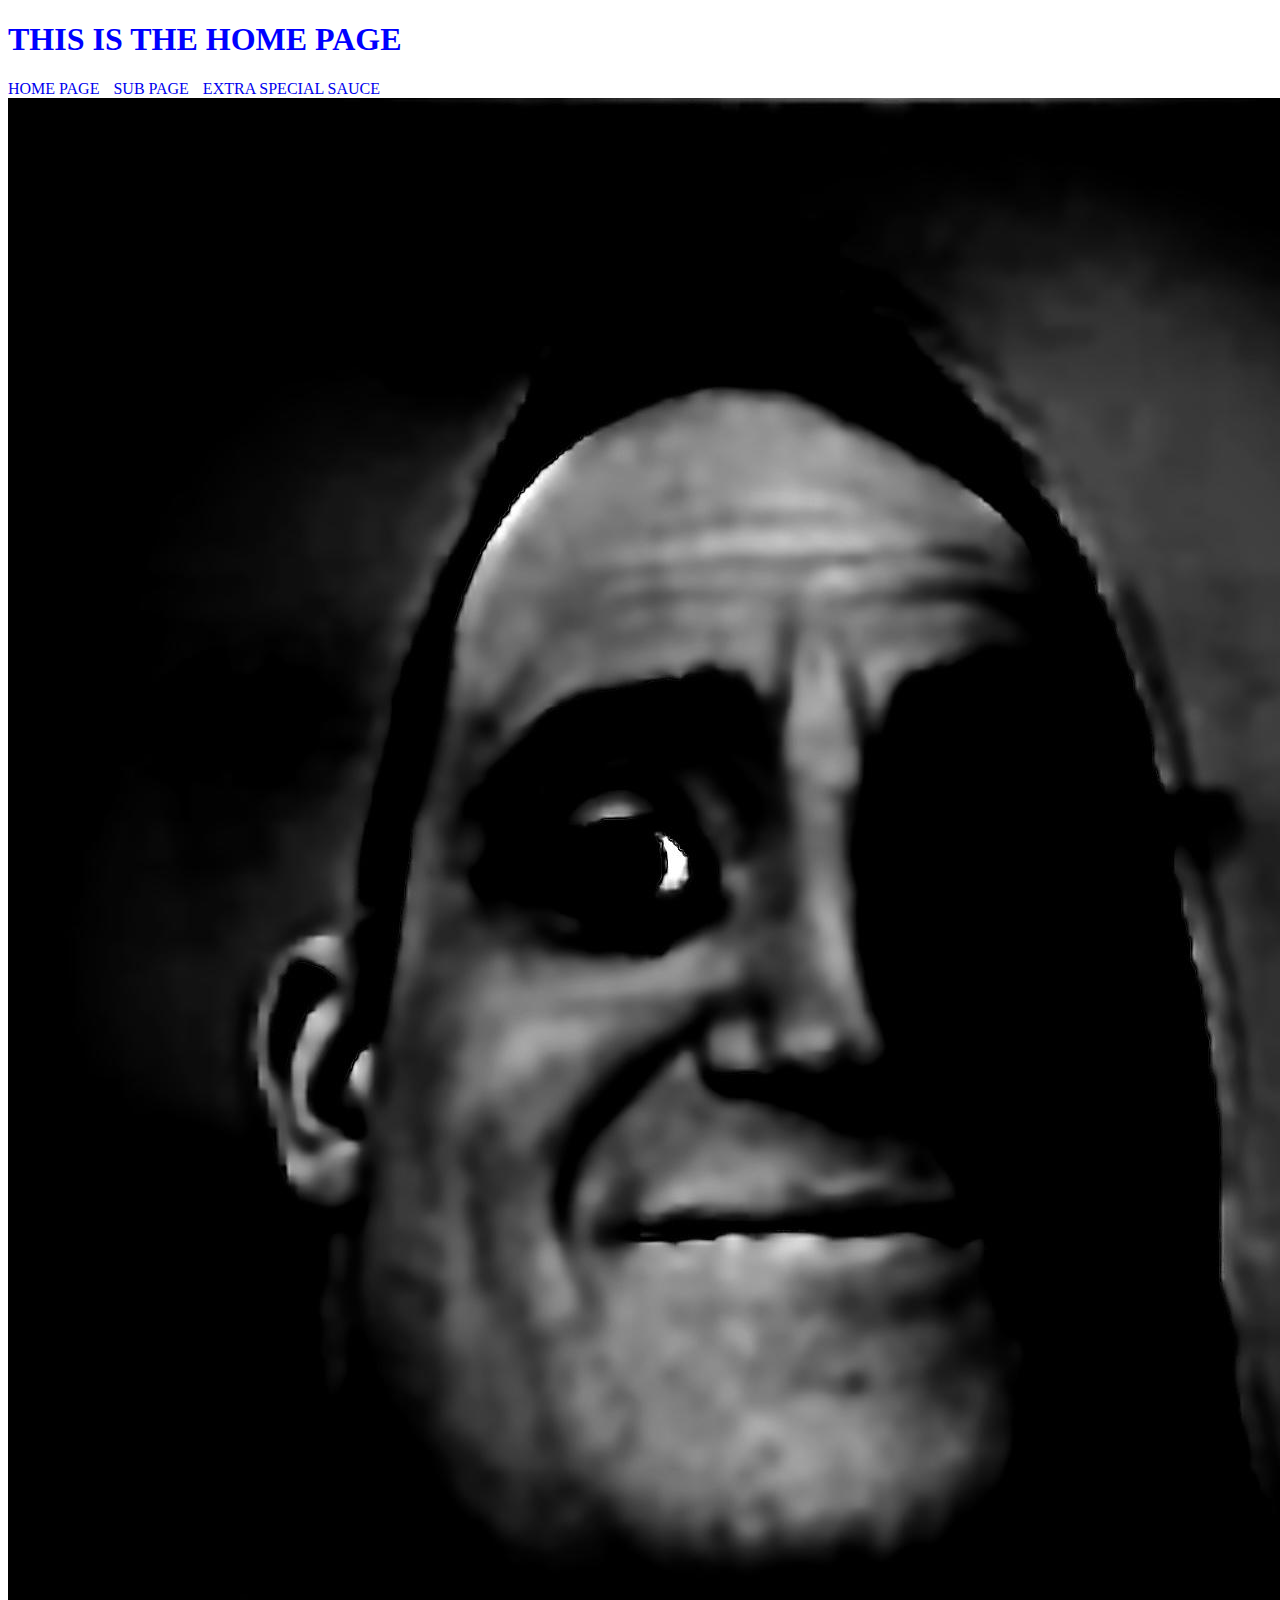
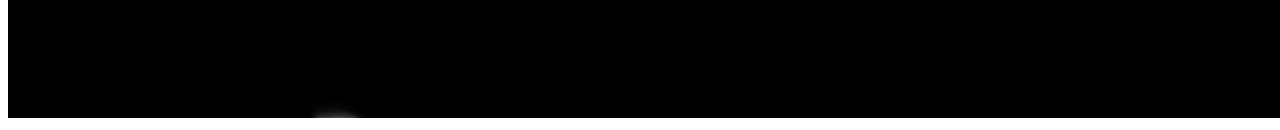
<file: index.html>
<!DOCTYPE html>
<html lang="en">
<head>
    <meta charset="UTF-8">
    <meta http-equiv="X-UA-Compatible" content="IE=edge">
    <meta name="viewport" content="width=device-width, initial-scale=1.0">
    <title>home</title>
    <link rel="stylesheet" href="/style.css">
</head>
<body>
    <h1>THIS IS THE HOME PAGE</h1>
    <a href="/index.html">HOME PAGE</a>
    <a href="/pages/subpage.html">SUB PAGE</a>
    <a href="/extra.html">EXTRA SPECIAL SAUCE</a>
    <img src="/mrincredible.jpg" alt="deep fried mr incredible">
</body>
</html>
</file>
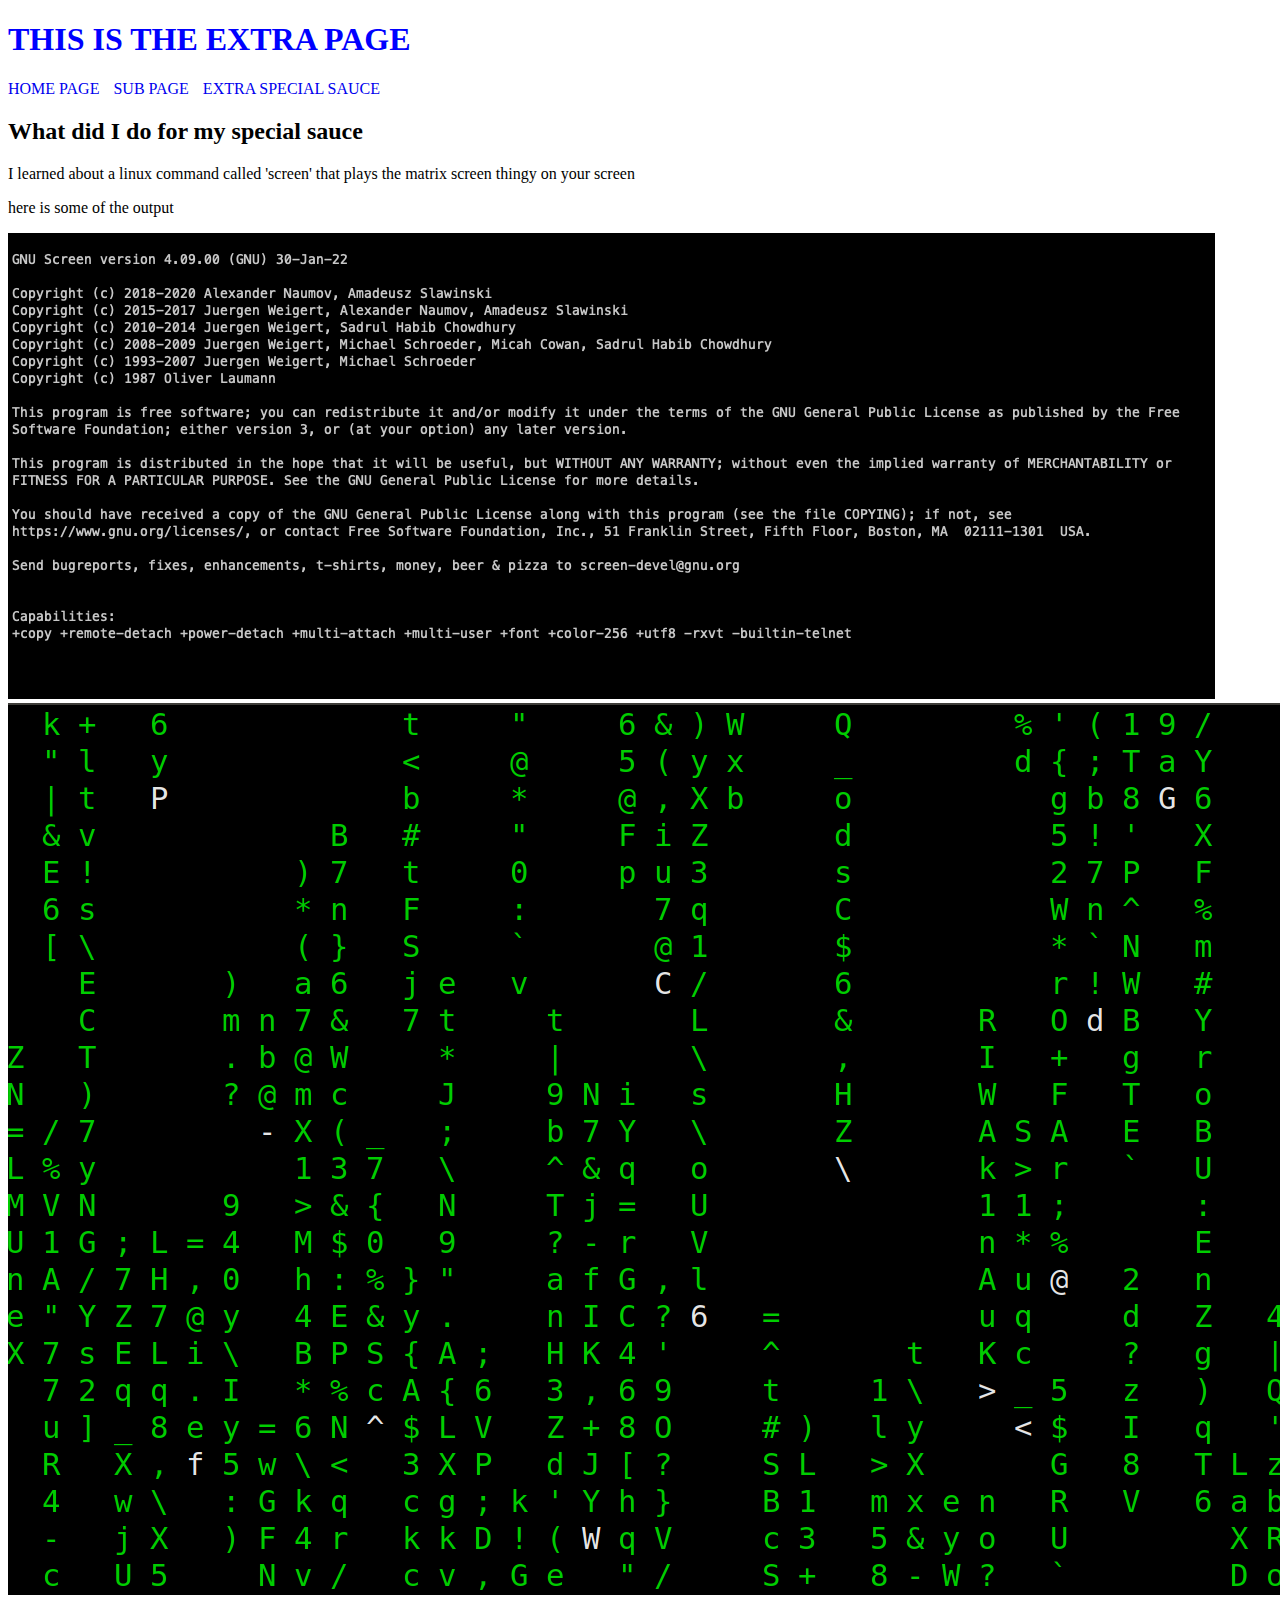
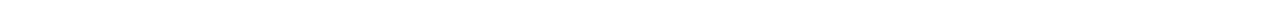
<file: extra.html>
<!DOCTYPE html>
<html lang="en">
<head>
    <meta charset="UTF-8">
    <meta http-equiv="X-UA-Compatible" content="IE=edge">
    <meta name="viewport" content="width=device-width, initial-scale=1.0">
    <title>extra</title>
    <link rel="stylesheet" href="/style.css">
</head>
<body>
    <h1>THIS IS THE EXTRA PAGE</h1>
    <a href="/index.html">HOME PAGE</a>
    <a href="/pages/subpage.html">SUB PAGE</a>
    <a href="/extra.html">EXTRA SPECIAL SAUCE</a>
    <br/>
    <h2>What did I do for my special sauce</h2>
    <p>I learned about a linux command called 'screen' that plays the matrix screen thingy on your screen</p>
    <p>here is some of the output</p>
    <img src="/screen.png" alt="screen">
    <img src="/CMATRIX.png" alt="matrix picture">
</body>
</html>
</file>
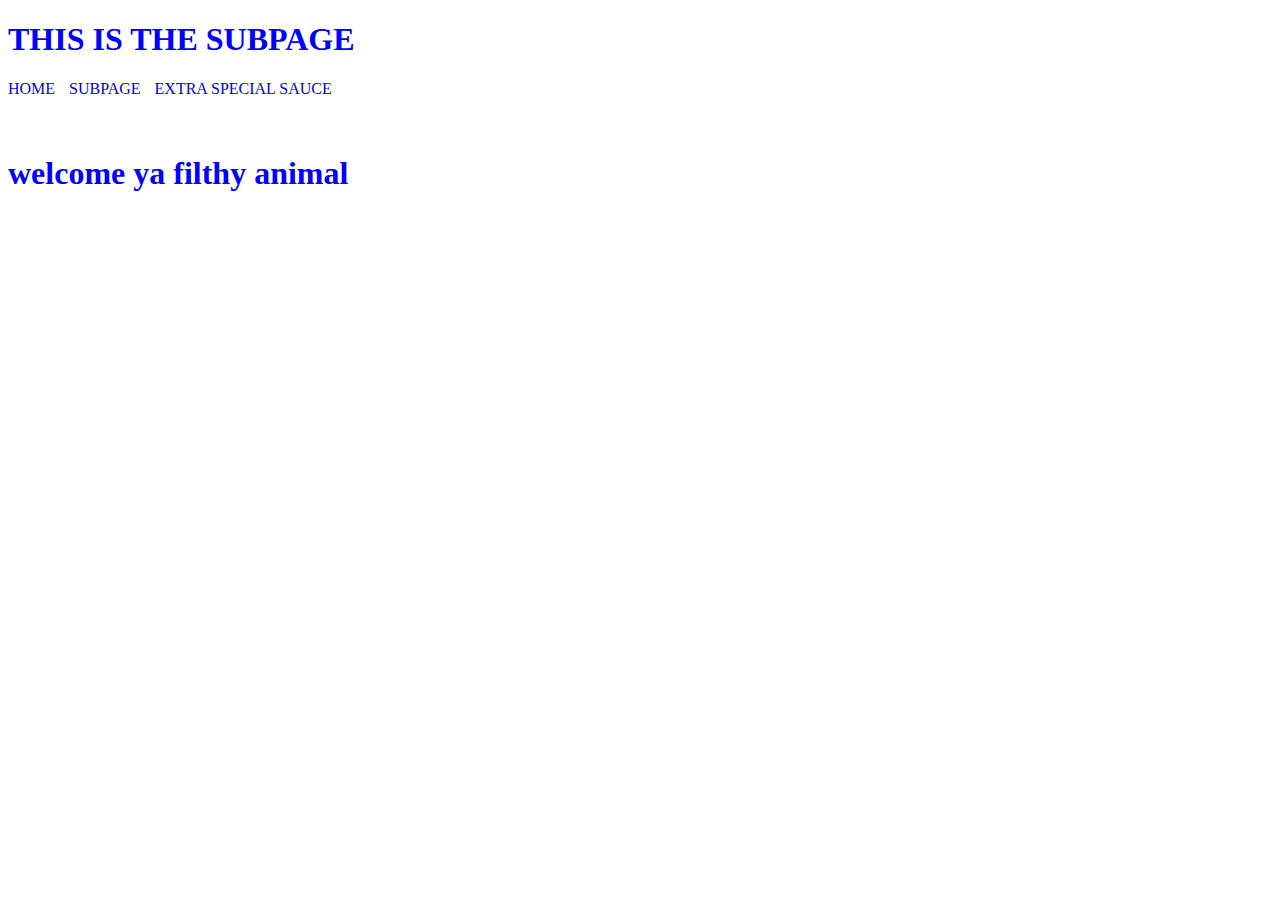
<file: pages/subpage.html>
<!DOCTYPE html>
<html lang="en">
<head>
    <meta charset="UTF-8">
    <meta http-equiv="X-UA-Compatible" content="IE=edge">
    <meta name="viewport" content="width=device-width, initial-scale=1.0">
    <title>sub</title>
    <link rel="stylesheet" href="../style.css">
</head>
<body>
    <h1>THIS IS THE SUBPAGE</h1>
    <a href="../index.html">HOME</a>
    <a href="/pages/subpage.html">SUBPAGE</a>
    <a href="../extra.html">EXTRA SPECIAL SAUCE</a>
    <br>
    <br>
    <br>
    <h1>welcome ya filthy animal</h1>
</body>
</html>
</file>
<file: style.css>
h1 {
    color: blue;
}

a {
    margin-right: 10px;
    text-decoration: none;
}
</file>
